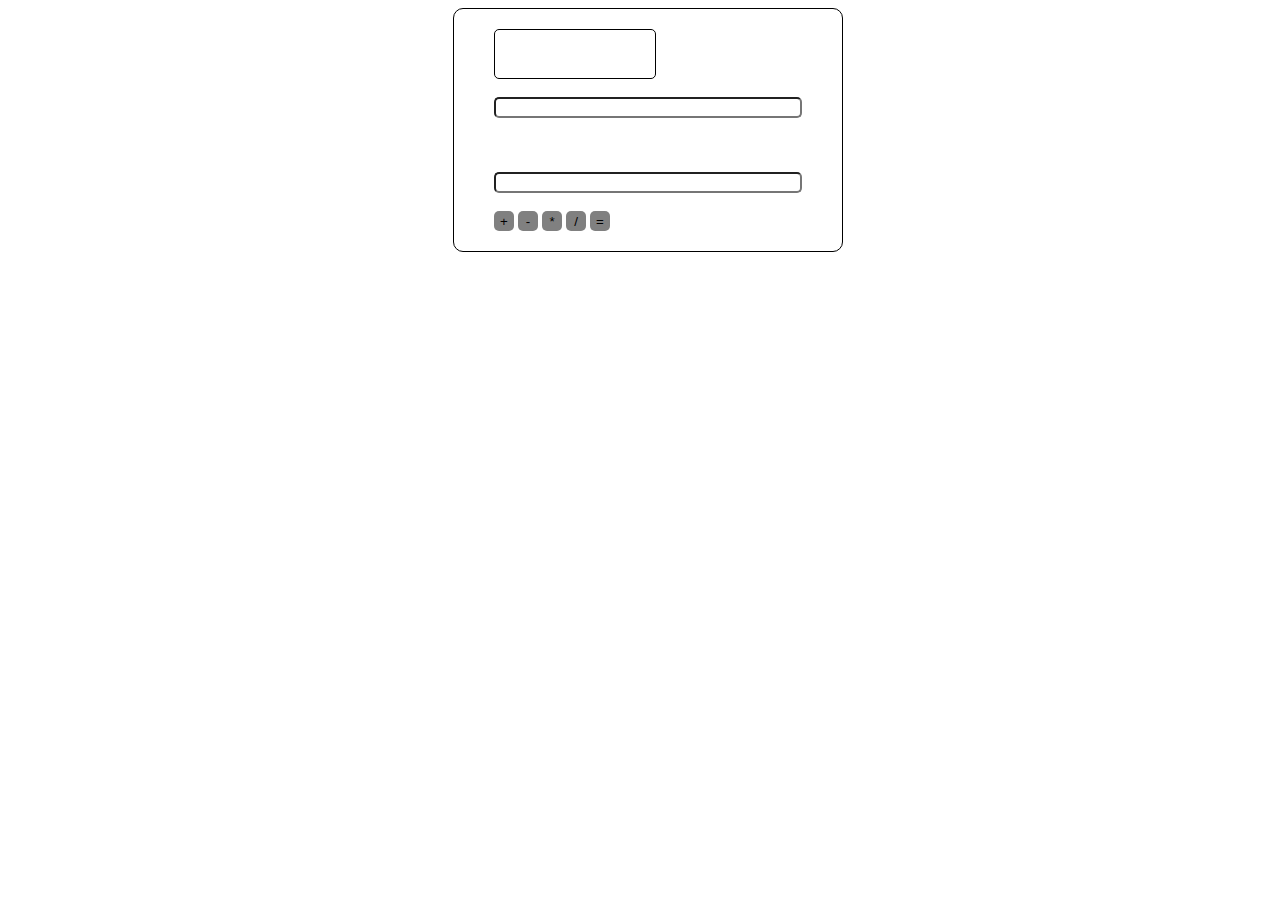
<file: index.html>
<!DOCTYPE html>
<html lang="es-co">
<head>
    <meta charset="UTF-8">
    <meta http-equiv="X-UA-Compatible" content="IE=edge">
    <meta name="viewport" content="width=device-width, initial-scale=1.0">
    <title>Calculadora v.1</title>
    <link rel="stylesheet" href="style.css">
</head>
<body>
<div class="container">

<div class="display"></div><br>

<input type="number" id="valor1" class="valor"><br><br>

<div class="operador"></div><br><br>

<input type="number" id="valor2" class="valor"><br><br>

<button class="btn" id="suma">+</button>

<button class="btn" id="resta">-</button>

<button class="btn" id="multi">*</button>

<button class="btn" id="divi">/</button>

<button class="btn" id="igual">=</button>


</div>
    <script src="main.js"></script>
</body>
</html>
</file>
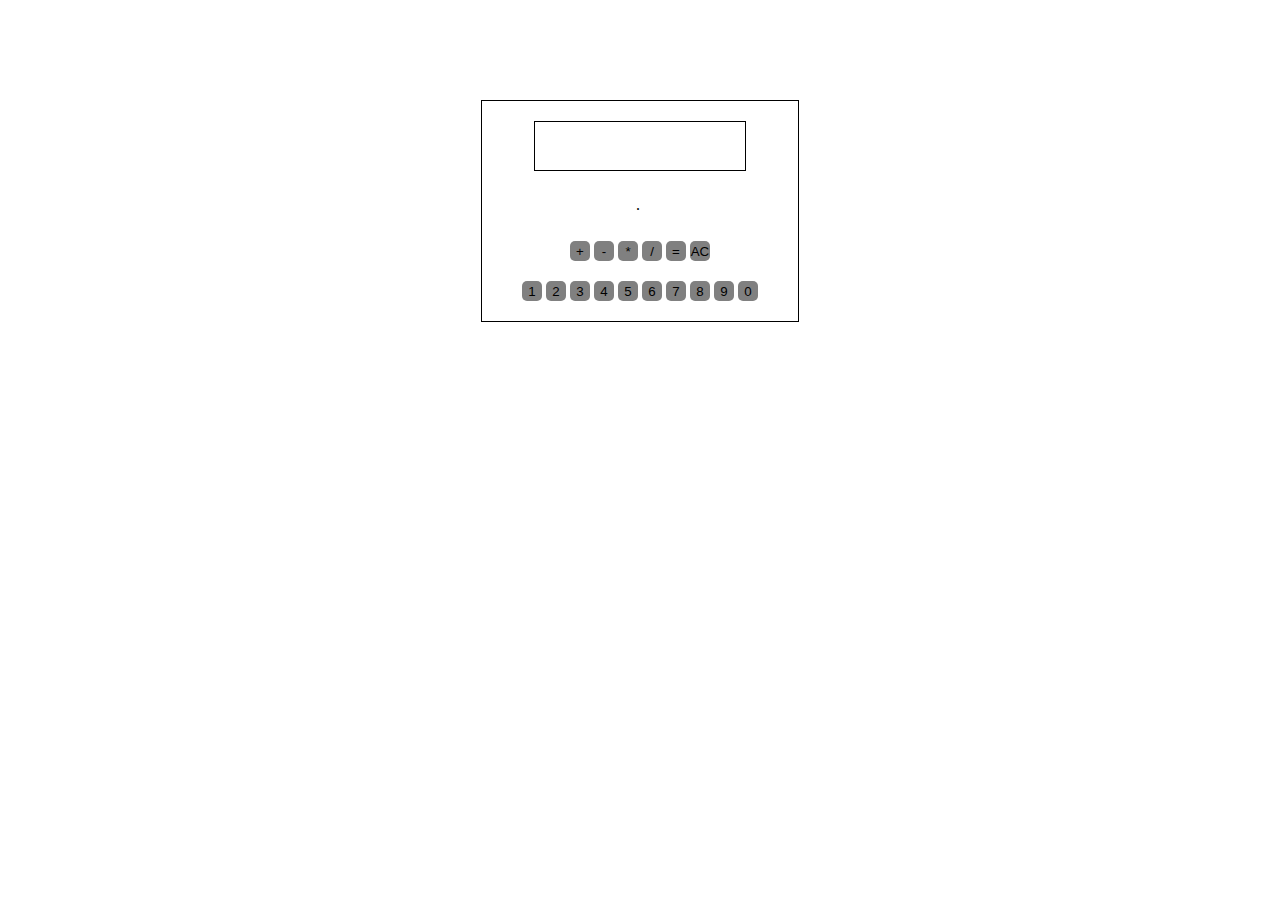
<file: index1.html>
<!DOCTYPE html>
<html lang="en">

<head>
    <meta charset="UTF-8">
    <meta http-equiv="X-UA-Compatible" content="IE=edge">
    <meta name="viewport" content="width=device-width, initial-scale=1.0">
    <link rel="stylesheet" href="style1.css">
    <title>Calculadora v.3</title>
</head> 

<body>
    <div class="contenedor">
        <div class="display"></div>
        <div class="operacion">
            <input type="number" class="valor" id="val1">
            <div class="operador">.</div>
            <input type="number" class="valor" id="val2">
        </div>
        <div class="grupoBonones">
            <button class="btn" id="suma">+</button>
            <button class="btn" id="resta">-</button>
            <button class="btn" id="multipli">*</button>
            <button class="btn" id="divi">/</button>
            <button class="btn" id="igual">=</button>

            <button class="btn" id="borrar">AC</button>
        </div>

        <div class="numeros">
            <button class="btn" value="1" id="num1">1</button>
            <button class="btn" value="2" id="num2">2</button>
            <button class="btn" value="3" id="num3">3</button>
            <button class="btn" value="4" id="num4">4</button>
            <button class="btn" value="5" id="num5">5</button>
            <button class="btn" value="6" id="num6">6</button>
            <button class="btn" value="7" id="num7">7</button>
            <button class="btn" value="8" id="num8">8</button>
            <button class="btn" value="9" id="num9">9</button>
            <button class="btn" value="0" id="num0">0</button>
        </div>
    </div>
    <script src="main1.js"></script>
</body>

</html>
</file>
<file: style.css>
.display{
    width: 10rem;
    height: 3rem;
border:  1px solid black;
border-radius: 5px;
}
.container{
    border: 1px solid;
    border-radius: 10px;
}

.aprobar{
    width: 10rem;
    height: 3rem;
border:  1px solid black;
}
body{
    display: flex;
    align-items: center;
    justify-content: center;
    /* height: 100vh; */
    width: 100%;
    background: url(https://static.vecteezy.com/system/resources/previews/002/296/625/non_2x/calculator-on-a-blue-background-photo.jpg) no-repeat center center fixed;
}
.valor{
    width: 300px;
    border-radius: 5px;
    background-color: rgba(255, 228, 196, 0);
}
.container{
    width: fit-content;
    height: auto;
    padding:  20px 40px;

}
.btn{
    width: 20px;
    height: 20px;
    border: none;
    border-radius: 5px;
    background-color: gray;
}
</file>
<file: style1.css>
*{
    margin: 0;
    padding: 0;
    box-sizing: border-box;
  
}
body{
    background: url(https://static.vecteezy.com/system/resources/previews/002/296/625/non_2x/calculator-on-a-blue-background-photo.jpg) no-repeat center center fixed;
}

.contenedor{
    height: auto;
    margin: 100px auto;
    padding: 20px 40px;
    width: fit-content;
    display: flex;
    flex-direction: column;
    align-items: center;
    gap: 20px;
    border: solid 1px;
}

.display{
    width: 90%;
    height: 50px;
    margin: auto;
    border: solid 1px;
}

.valor{
    width: 40px;
}

#val1{
    visibility: hidden;
}

#val2{
    visibility: hidden;
}

.operacion{
    display: flex;
}

.operador{
    width: 20px;
    height: 30px;
    padding-top: 5px;
    padding-left: 6px;
}

.btn{
    width: 20px;
    height: 20px;
    border: none;
    border-radius: 5px;
    background-color: gray;
}
</file>
